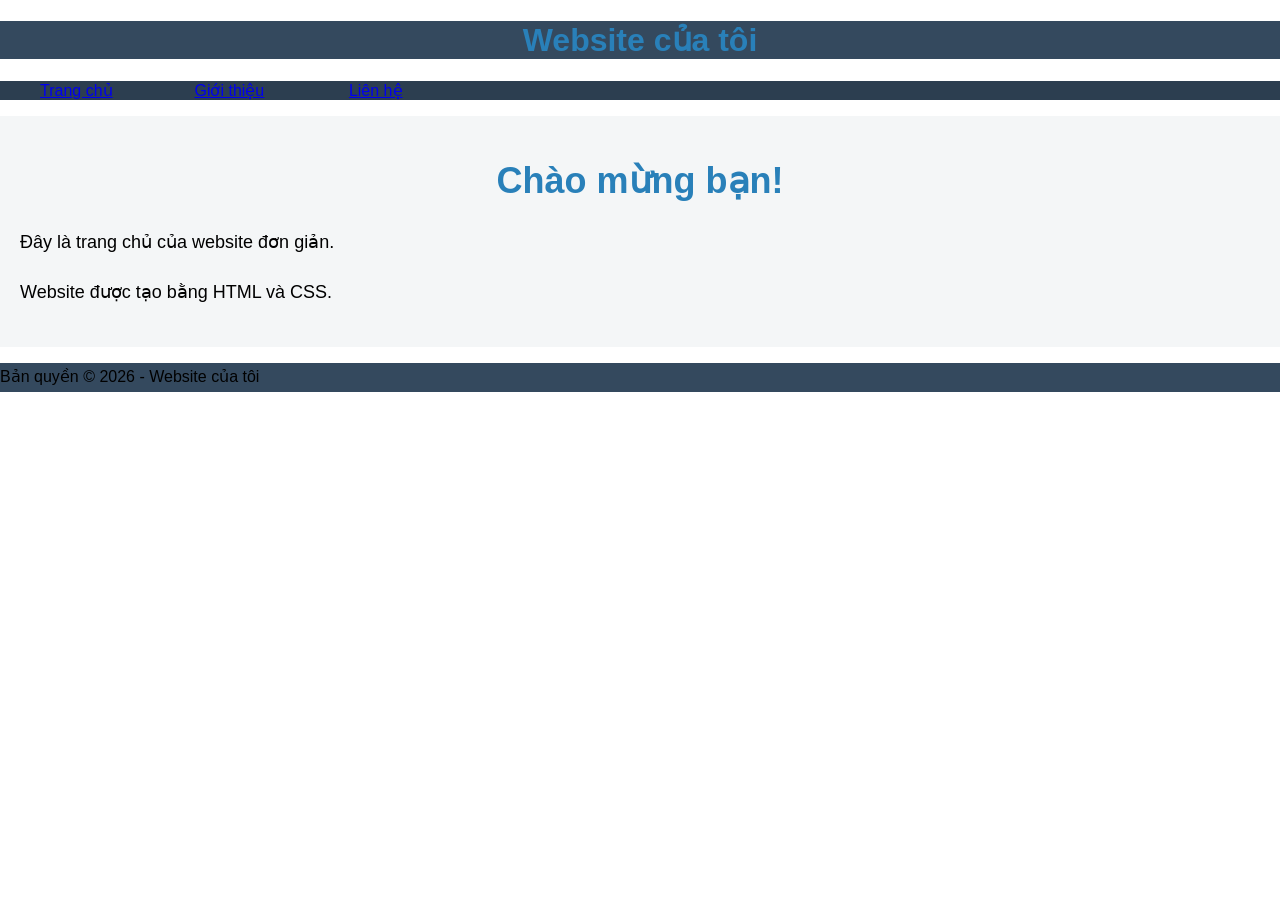
<file: index.html>
<!DOCTYPE html>
<html lang="vi">
<head>
    <meta charset="UTF-8">
    <meta name="viewport" content="width=device-width, initial-scale=1.0">
    <title>Trang chủ</title>
    <link rel="stylesheet" href="style.css">
</head>
<body>
    <header>
        <h1>Website của tôi</h1>
    </header>

    <nav>
        <ul>
            <li><a href="index.html">Trang chủ</a></li>
            <li><a href="gioithieu.html">Giới thiệu</a></li>
            <li><a href="lienhe.html">Liên hệ</a></li>
        </ul>
    </nav>

    <main>
        <h1>Chào mừng bạn!</h1>
        <p>Đây là trang chủ của website đơn giản.</p>
        <p>Website được tạo bằng HTML và CSS.</p>
    </main>

    <footer>
        <p>Bản quyền © 2026 - Website của tôi</p>
    </footer>
</body>
</html>
</file>
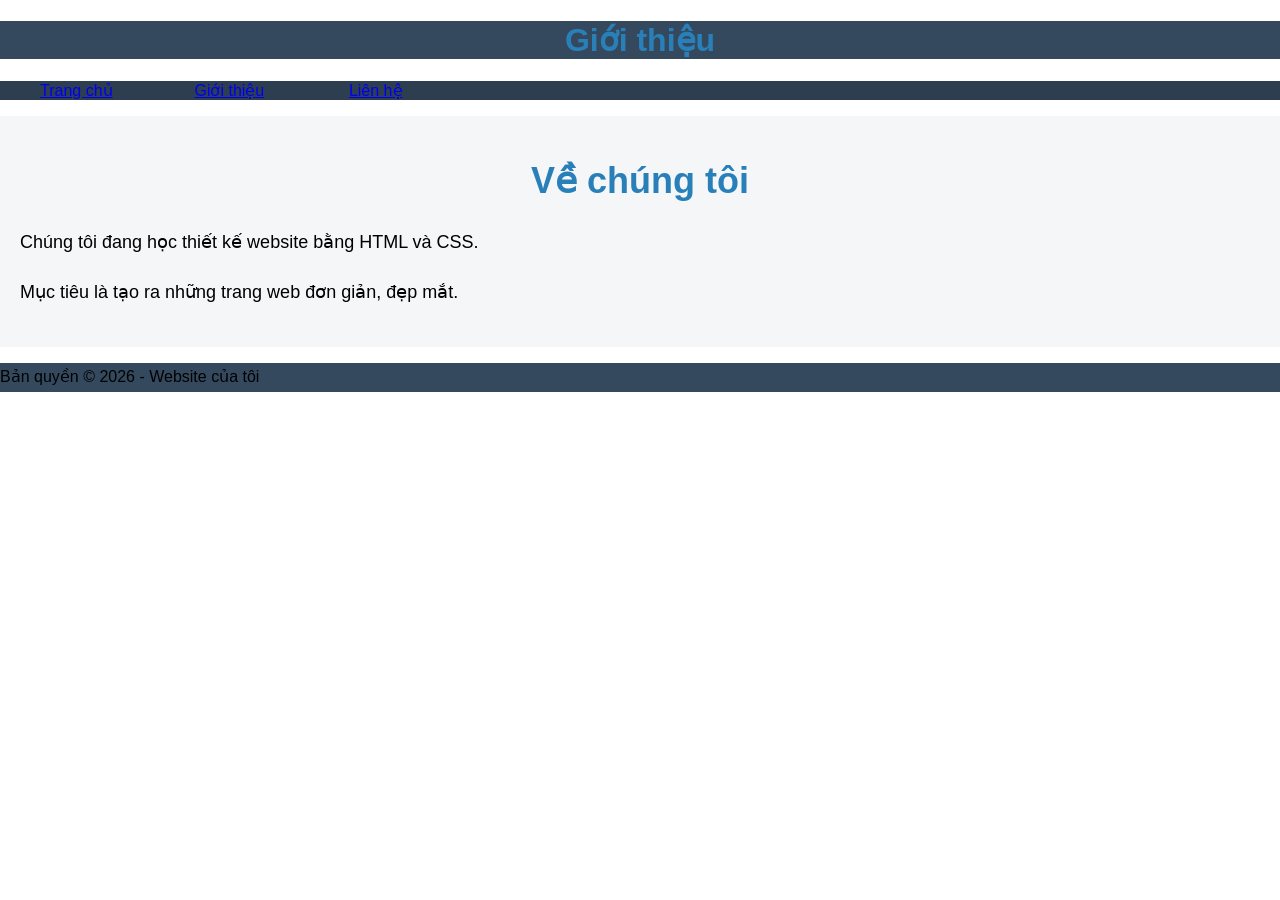
<file: gioithieu.html>
<!DOCTYPE html>
<html lang="vi">
<head>
    <meta charset="UTF-8">
    <meta name="viewport" content="width=device-width, initial-scale=1.0">
    <title>Giới thiệu</title>
    <link rel="stylesheet" href="style.css">
</head>
<body>
    <header>
        <h1>Giới thiệu</h1>
    </header>

    <nav>
        <ul>
            <li><a href="index.html">Trang chủ</a></li>
            <li><a href="gioithieu.html">Giới thiệu</a></li>
            <li><a href="lienhe.html">Liên hệ</a></li>
        </ul>
    </nav>

    <main>
        <h1>Về chúng tôi</h1>
        <p>Chúng tôi đang học thiết kế website bằng HTML và CSS.</p>
        <p>Mục tiêu là tạo ra những trang web đơn giản, đẹp mắt.</p>
    </main>

    <footer>
        <p>Bản quyền © 2026 - Website của tôi</p>
    </footer>
</body>
</html>
</file>
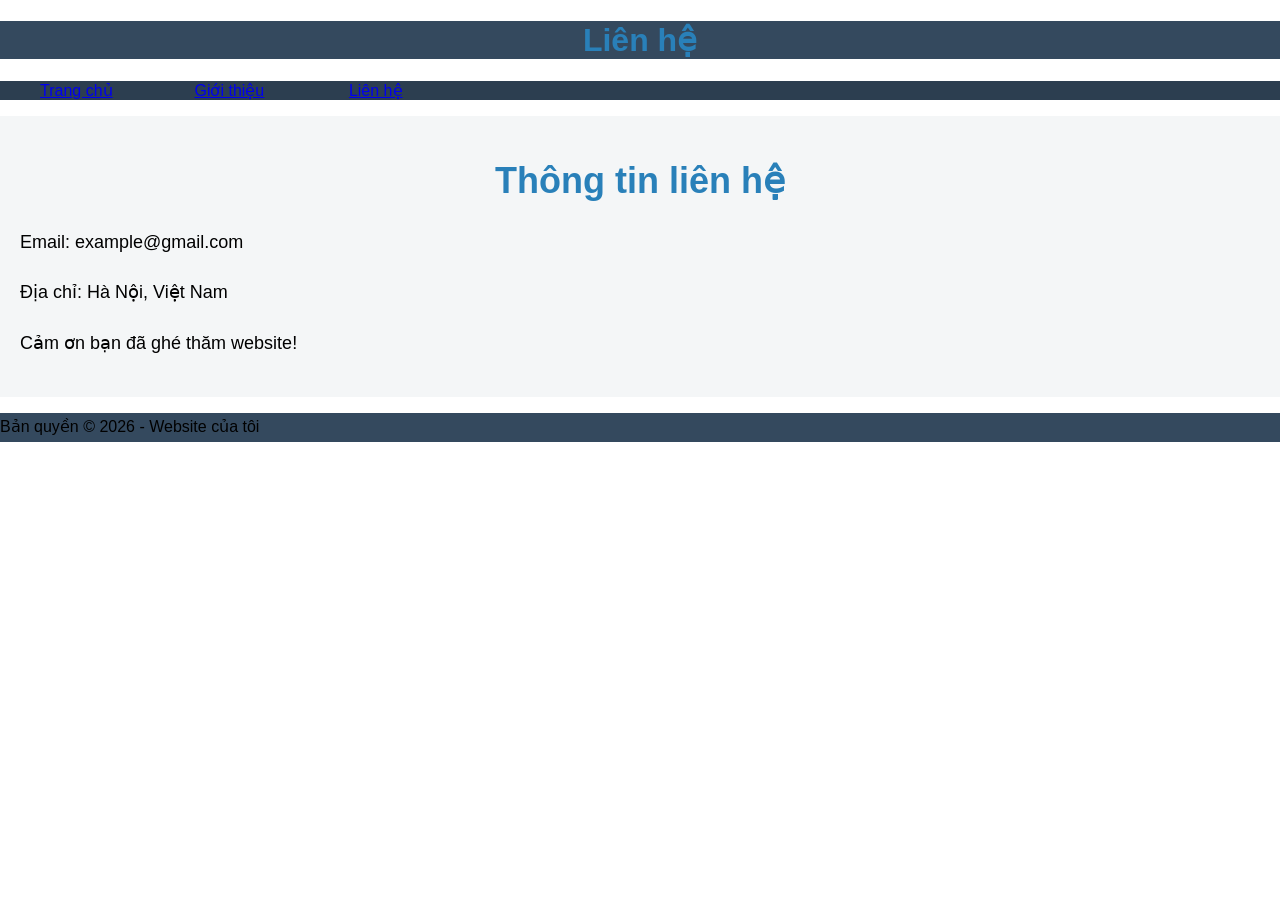
<file: lienhe.html>
<!DOCTYPE html>
<html lang="vi">
<head>
    <meta charset="UTF-8">
    <meta name="viewport" content="width=device-width, initial-scale=1.0">
    <title>Liên hệ</title>
    <link rel="stylesheet" href="style.css">
</head>
<body>
    <header>
        <h1>Liên hệ</h1>
    </header>

    <nav>
        <ul>
            <li><a href="index.html">Trang chủ</a></li>
            <li><a href="gioithieu.html">Giới thiệu</a></li>
            <li><a href="lienhe.html">Liên hệ</a></li>
        </ul>
    </nav>

    <main>
        <h1>Thông tin liên hệ</h1>
        <p>Email: example@gmail.com</p>
        <p>Địa chỉ: Hà Nội, Việt Nam</p>
        <p>Cảm ơn bạn đã ghé thăm website!</p>
    </main>

    <footer>
        <p>Bản quyền © 2026 - Website của tôi</p>
    </footer>
</body>
</html>
</file>
<file: style.css>
/* 1. Định dạng nội dung chung */
body {
    font-family: Arial, sans-serif;
    font-size: 16px;
    margin: 0;
}

/* 2. Tiêu đề */
header {
    background-color: #34495e;
}

/* 3. Thanh điều hướng */
nav {
    background-color: #2c3e50;
}

/* 4. Nội dung chính */
main {
    background-color: #f4f6f7;
    font-size: 18px;
    padding: 20px;
}

/* 5. Chân trang */
footer {
    background-color: #34495e;
}

/* 6. Danh sách */
li {
    display: inline-block;
    width: 150px;
}

/* 7. Tiêu đề h1 */
h1 {
    text-align: center;
    font-family: Arial, sans-serif;
    color: #2980b9;
}

/* 8. Đoạn văn */
p {
    line-height: 1.8;
}
</file>
